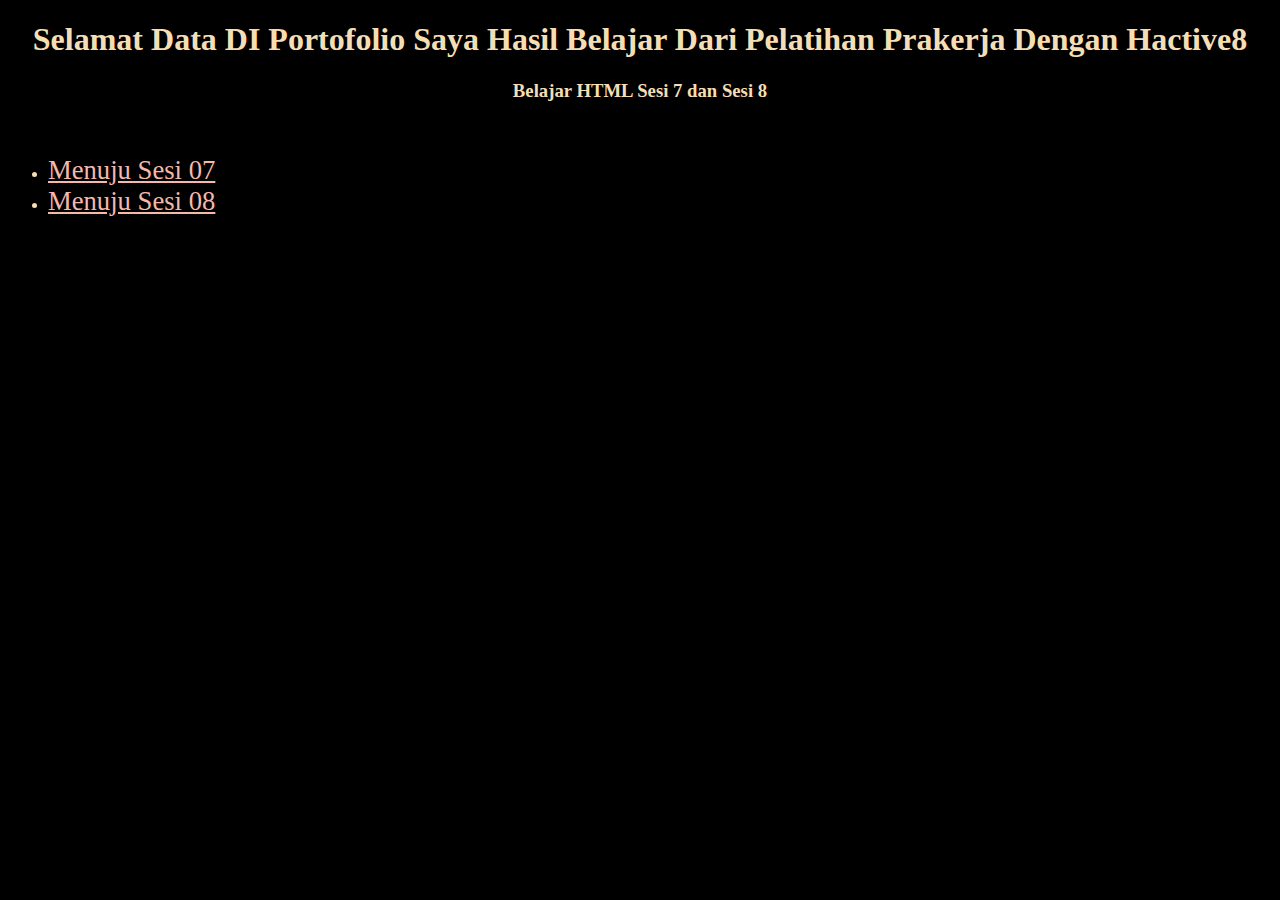
<file: index.html>
<!DOCTYPE html>
<html lang="en">

<head>
    <meta charset="UTF-8">
    <meta name="viewport" content="width=device-width, initial-scale=1.0">
    <title>Belajar HTML</title>
</head>
<style>
    body {
        background-color: black;
        color: wheat;
    }

    .link {
        font-size: 20pt;
    }

    .link:hover {
        color: rgb(231, 238, 211);
    }

    .link:link {
        color: rgb(244, 185, 170);
    }

    .link:active {
        color: rgb(196, 103, 117);
    }

    .link:visited {
        background: rgb(221, 94, 122);
    }
</style>

<body>
    <h1>
        <center>Selamat Data DI Portofolio Saya Hasil Belajar Dari Pelatihan Prakerja Dengan Hactive8
    </h1>
    <h3>
        <center>Belajar HTML Sesi 7 dan Sesi 8</center>
    </h3>

    <!-- boleh langsung portofolio / sesi 7 > link -->
    <br>
    <ul>
        <li><a class="link" href="sesi-07/">Menuju Sesi 07</a></li>
        <li><a class="link" href="sesi-08/index.html">Menuju Sesi 08</a></li>
    </ul>


</body>

</html>
</file>
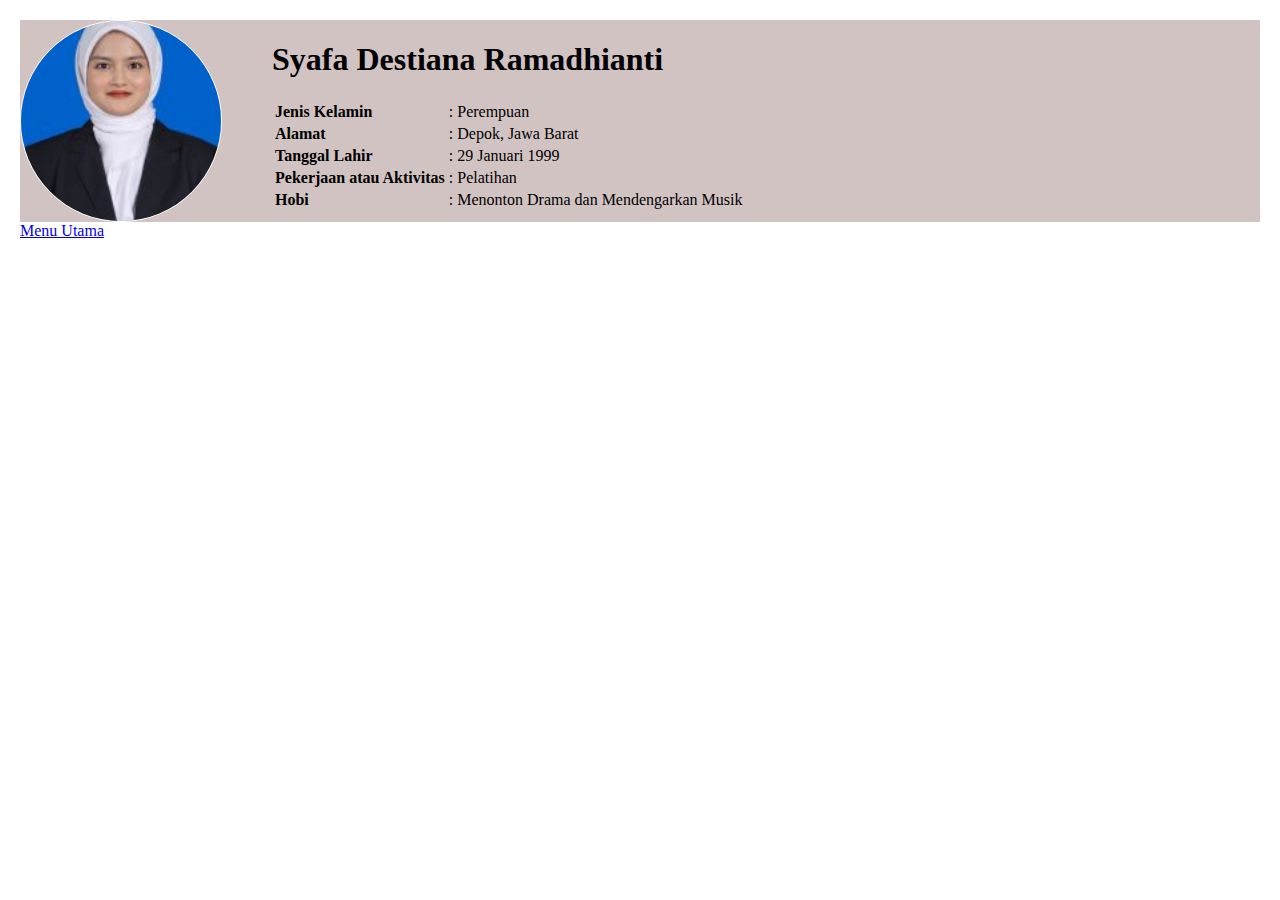
<file: sesi-07/index.html>
<!DOCTYPE html>
<html lang="en">

<head>
    <meta charset="UTF-8">
    <meta name="viewport" content="width=device-width, initial-scale=1.0">
    <title>Portofolio Syafa</title>
    <link rel="stylesheet" href="style.css">
</head>

<body>
    <section>
        <div id="profile">
            <div class="profile-photo">
                <img src="crop1.jpg" alt="foto profil" class="image">
            </div>
            <div class="profile-text">
                <h1>Syafa Destiana Ramadhianti</h1>
                <table>
                    <tr>
                        <td><b>Jenis Kelamin</b></td>
                        <td>:</td>
                        <td>Perempuan</td>
                    </tr>
                    <tr>
                        <td><b>Alamat</b></td>
                        <td>:</td>
                        <td>Depok, Jawa Barat </td>
                    </tr>
                    <tr>
                        <td><b>Tanggal Lahir</b></td>
                        <td>:</td>
                        <td>29 Januari 1999</td>
                    </tr>
                    <tr>
                        <td><b>Pekerjaan atau Aktivitas</b></td>
                        <td>:</td>
                        <td>Pelatihan</td>
                    </tr>
                    <tr>
                        <td><b>Hobi</b></td>
                        <td>:</td>
                        <td>Menonton Drama dan Mendengarkan Musik</td>
                    </tr>
                </table>

            </div>
        </div>
        <a href="../index.html">Menu Utama</a>

</body>

</html>
</file>
<file: sesi-07/style.css>
@media(min-width:321px) {
  .selector { 
        width:970px; 
   }
} 

@media(max-width:400px) {
   .selector { 
         width:750px;
   }
}
html {
  background-color: white;
}

body {
  margin: 0;
}

nav {
  background-color: rgb(187, 150, 150);
}

nav ul {
  display: flex;
  justify-content: flex-end;
}

nav ul li {
  list-style: none;
  margin: 20px 12px;
}

nav ul li a {
  text-decoration: none;
  color: #000000;
  text-transform: uppercase;
  padding: 6px;
}

section {
  margin: 20px;
}

form {
  background-color: white;
}

form input {
  width: 100%;
  margin-bottom: 16px;
}



/* tambahkan CSS untuk section profile disini */
#profile{
  display: flex;
  background-color: rgb(210, 195, 195);
}
.profile-text{
  align-items: center;
  margin-left: 50px;
  margin-top: 0px;
 
}
.profile-text p{
  color: grey;
}
.profile-photo{
  border-radius: 50%;
  border:1px solid white;
  overflow: hidden;
  width: 200px;
  height: 200px;
}
.image{
  width: 100%;
  height: 100%;
  object-fit: cover;
}
</file>
